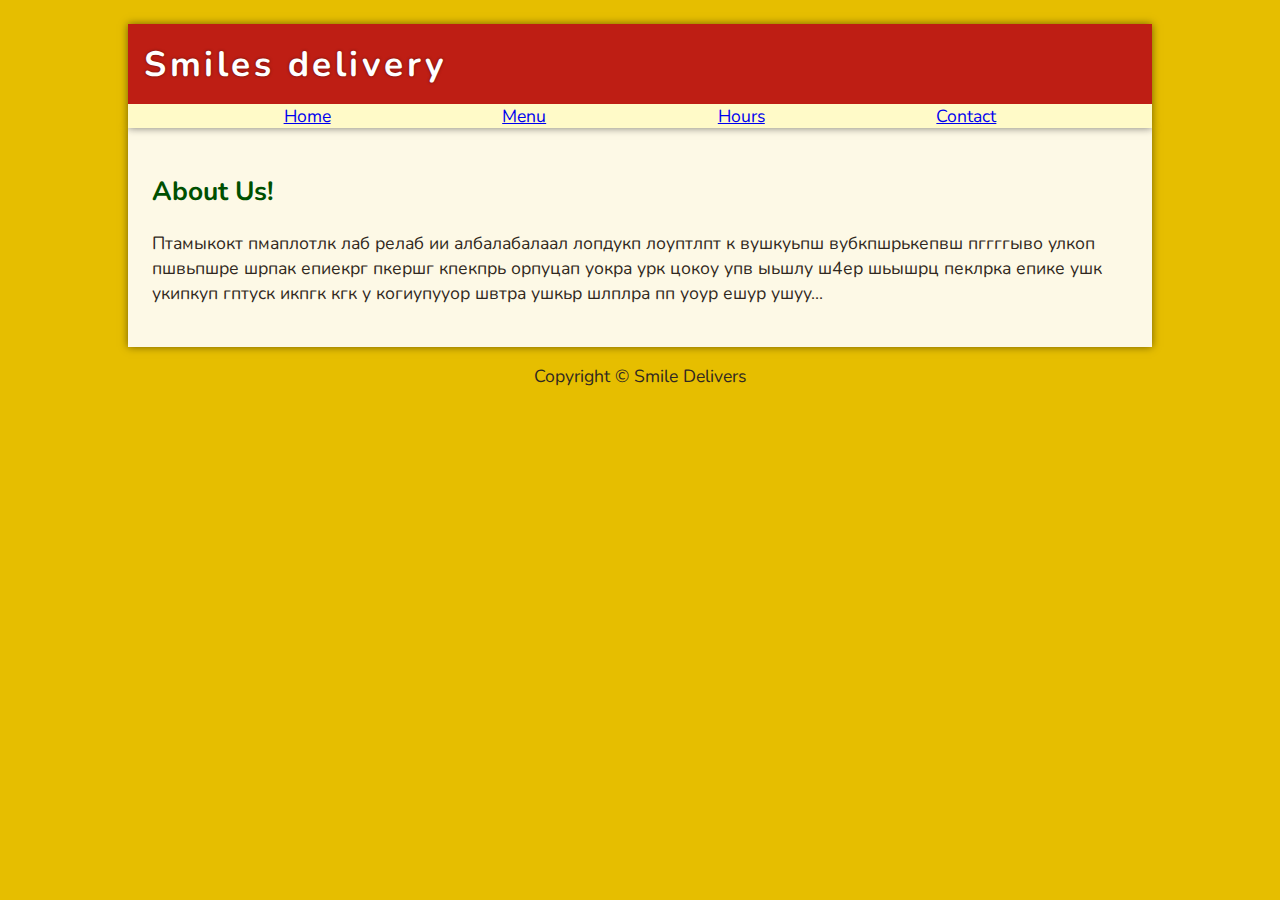
<file: project-one/delivery-about.html>
<!DOCTYPE html>
<html lang="en">
<head>
    <meta charset="UTF-8">
    <meta name="viewport" content="width=device-width, initial-scale=1.0">
    <title>Delivery</title>
    <link rel="stylesheet" href="https://necolas.github.io/normalize.css/8.0.1/normalize.css">
    <link rel="stylesheet" href="delivery-style.css">
</head>
<body>
    <header class="header">
        <h1>Smiles delivery</h1>
        <nav class="header__nav">
            <ul>
                <li>
                    <a href="delivery.html">Home</a>
                </li>
                <li>
                    <a href="#menu">Menu</a>
                </li>
                <li>
                    <a href="#hours">Hours</a>
                </li>
                <li>
                    <a href="delivery-contacts.html">Contact</a>
                </li>
            </ul>
        </nav>
    </header>

    <main class="main-content">
        <section class="hero">
            <h2>About Us!</h2>
            <p>
                Птамыкокт пмаплотлк лаб релаб ии албалабалаал лопдукп лоуптлпт к вушкуьпш вубкпшрькепвш пггггыво улкоп пшвьпшре шрпак епиекрг пкершг кпекпрь орпуцап уокра урк цокоу упв ыьшлу ш4ер шьышрц пеклрка епике ушк укипкуп гптуск икпгк кгк  у когиупууор швтра ушкьр шлплра пп уоур ешур ушуу...
            </p>
        </section>
    </main>

    <footer>
        <p class="center-text">
            <span class="nowrap">Copyright &copy;</span>
            <span class="nowrap">Smile Delivers</span>
        </p>
    </footer>
</body>
</html>
</file>
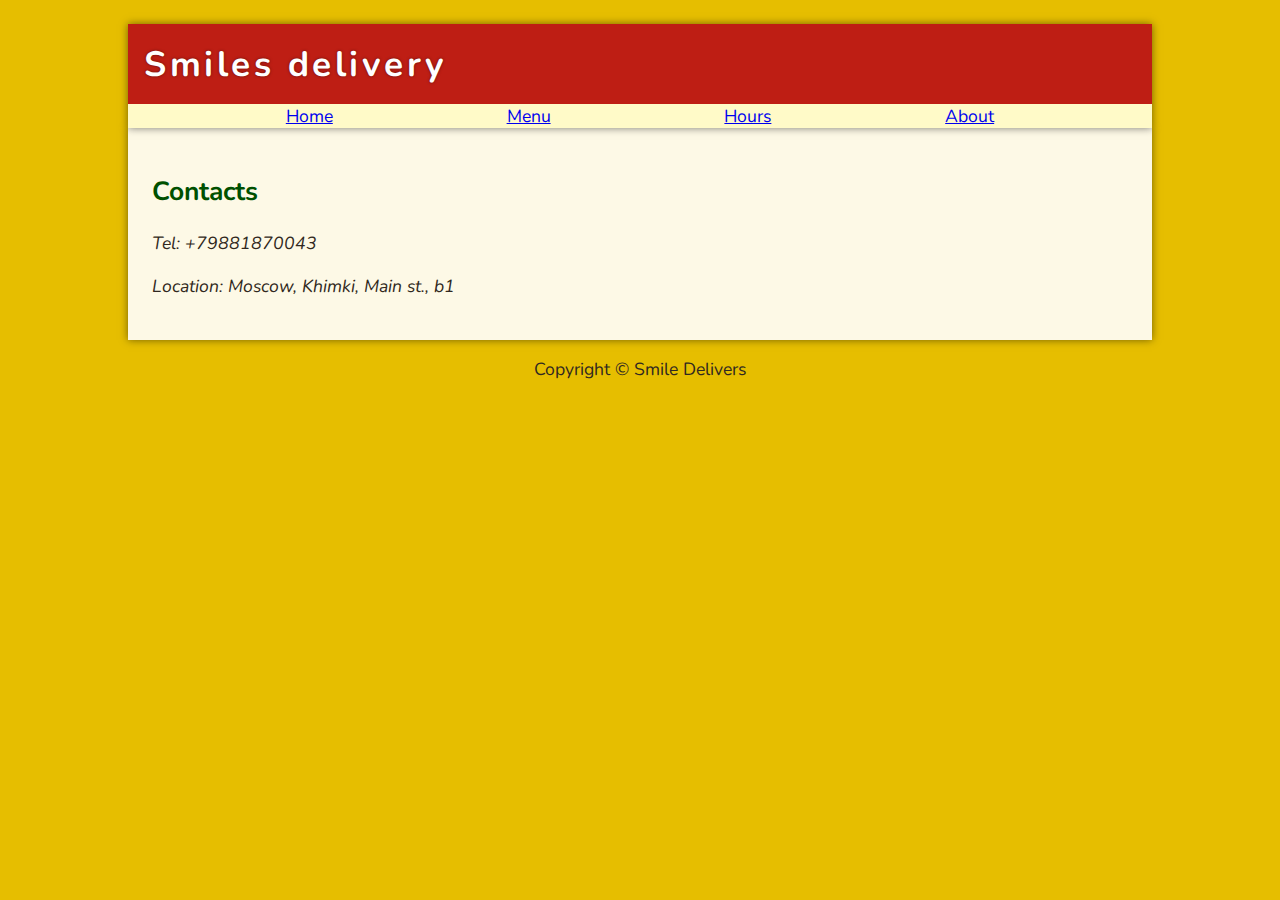
<file: project-one/delivery-contacts.html>
<!DOCTYPE html>
<html lang="en">
<head>
    <meta charset="UTF-8">
    <meta name="viewport" content="width=device-width, initial-scale=1.0">
    <title>Delivery</title>
    <link rel="stylesheet" href="https://necolas.github.io/normalize.css/8.0.1/normalize.css">
    <link rel="stylesheet" href="delivery-style.css">
</head>
<body>
    <header class="header">
        <h1>Smiles delivery</h1>
        <nav class="header__nav">
            <ul>
                <li>
                    <a href="delivery.html">Home</a>
                </li>
                <li>
                    <a href="#menu">Menu</a>
                </li>
                <li>
                    <a href="#hours">Hours</a>
                </li>
                <li>
                    <a href="delivery-about.html">About</a>
                </li>
            </ul>
        </nav>
    </header>

    <main class="main-content">
        <section class="hero">
            <h2>Contacts</h2>
            <address>
                <p>Tel: +79881870043</p>
                <p>Location: Moscow, Khimki, Main st., b1</p>
                <p></p>
                
            </address>
        </section>
    </main>

    <footer>
        <p class="center-text">
            <span class="nowrap">Copyright &copy;</span>
            <span class="nowrap">Smile Delivers</span>
        </p>
    </footer>
</body>
</html>
</file>
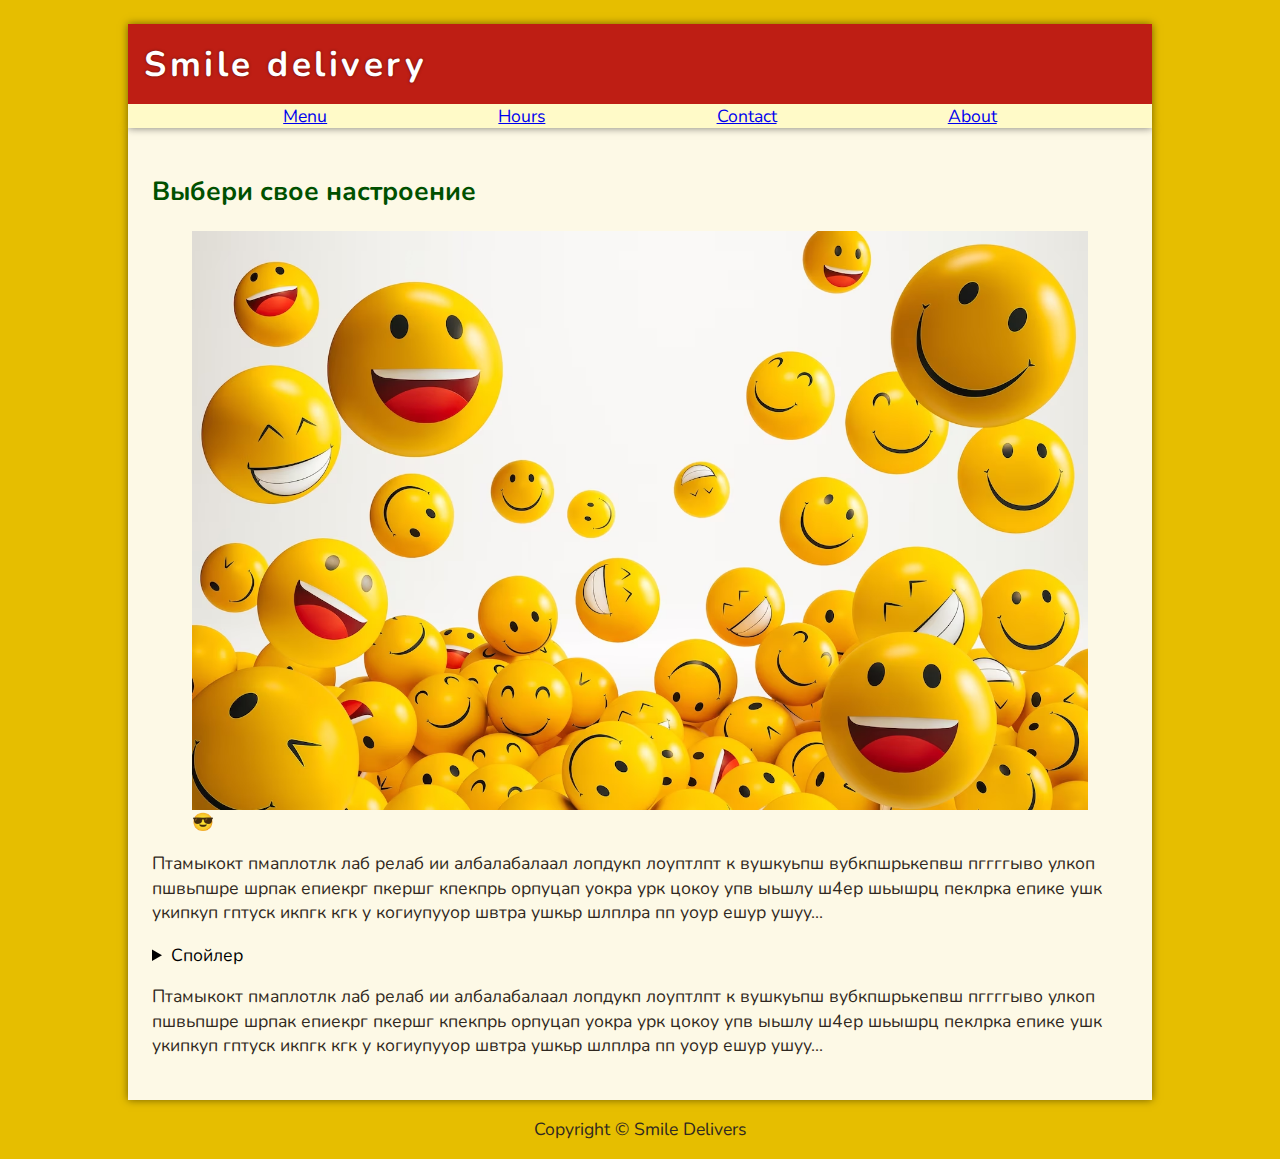
<file: project-one/delivery.html>
<!DOCTYPE html>
<html lang="en">
<head>
    <meta charset="UTF-8">
    <meta name="viewport" content="width=device-width, initial-scale=1.0">
    <title>Smile Delivery</title>
    <link rel="stylesheet" href="https://necolas.github.io/normalize.css/8.0.1/normalize.css">
    <link rel="stylesheet" href="delivery-style.css">
</head>
<body>
    <header class="header">
        <h1>Smile delivery</h1>
        <nav class="header__nav">
            <ul>
                <li>
                    <a href="#menu">Menu</a>
                </li>
                <li>
                    <a href="#hours">Hours</a>
                </li>
                <li>
                    <a href="delivery-contacts.html">Contact</a>
                </li>
                <li>
                    <a href="delivery-about.html">About</a>
                </li>
            </ul>
        </nav>
    </header>

    <section class="popup"><h2>Hola!</h2></section>

    <main class="main-content">
        <article>
            <h2>Выбери свое настроение</h2>
            <figure>
                <img src="../images/emojis_picture_1480x955.avif" alt="Smile" width="1480" height="955">
                <figcaption>&#128526;</figcaption>
            </figure>
            <p>
                Птамыкокт пмаплотлк лаб релаб ии албалабалаал лопдукп лоуптлпт к вушкуьпш вубкпшрькепвш пггггыво улкоп пшвьпшре шрпак епиекрг пкершг кпекпрь орпуцап уокра урк цокоу упв ыьшлу ш4ер шьышрц пеклрка епике ушк укипкуп гптуск икпгк кгк  у когиупууор швтра ушкьр шлплра пп уоур ешур ушуу...
            </p>
            <details>
                <summary>Спойлер</summary>
                <p>Репике тамыкокт пмаплотлк лаб релаб ии албалабалаал лопдукп лоуптлпт к вушкуьпш вубкпшрькепвш пггггыво улкоп пшвьпшре шрпак епиекрг пкершг кпекпрь орпуцап уокра урк цокоу упв ыьшлу ш4ер шьышрц пеклрка  ушк укипкуп гптуск икпгк кгк  у когиупууор швтра ушкьр шлплра пп уоур ешур ушуу оллц...</p>
            </details>
            <p>
                Птамыкокт пмаплотлк лаб релаб ии албалабалаал лопдукп лоуптлпт к вушкуьпш вубкпшрькепвш пггггыво улкоп пшвьпшре шрпак епиекрг пкершг кпекпрь орпуцап уокра урк цокоу упв ыьшлу ш4ер шьышрц пеклрка епике ушк укипкуп гптуск икпгк кгк  у когиупууор швтра ушкьр шлплра пп уоур ешур ушуу...
            </p>
        </article>
    </main>

    <footer>
        <p class="center-text">
            <span class="nowrap">Copyright &copy;</span>
            <span class="nowrap">Smile Delivers</span>
        </p>
    </footer>
</body>
</html>
</file>
<file: project-one/delivery-style.css>
@import url('https://fonts.googleapis.com/css2?family=Nunito:wght@400;700&display=swap');

/* RESET */
input, button, textarea {font: inherit}
img {
    display: block;
    width: 100%;
    height: auto
}

/* VARS */
:root {
    /*FONT*/
    --FF: 'Nunito', sans-serif;
    --FS: 1.1rem;
    /*COLORS*/
    --colorPrimary: rgb(230,190,0);
    --colorSecondary: rgb(190,30,20);
    --colorTertiary: rgb(100, 180, 0);

    --colorOnPrimary: #302820;
    --colorOnSecondary: #ffffff;
    --colorOnTertiary: #005000;

    --colorPrimaryContainer: rgb(255,250,200);
    --colorSecondaryContainer: rgb(250,210,200);
    --colorTertiaryContainer: rgb(225,245,200);

    --colorOnPrimaryContainer: #302820;
    --colorOnSecondaryContainer: #500000;
    --colorOnTertiaryContainer: #005000;

    --colorBackground: rgba(255,255,255,0.9);
    --colorShadow: rgba(0,0,0,0.5);

    --colorPrimary-dark: rgb(230,140,0);
    --colorSecondary-dark: rgb(180,0,0);
    --colorOnPrimary-dark: #ffffff;
    --colorOnSecondary-dark: #f0e0e0;
    --colorBackground-dark: rgba(33,33,33,0.9)
}

/*UTILITY*/
.nowrap {white-space: nowrap}
.center-text {text-align: center}

body {
    font-family: var(--FF);
    font-size: var(--FS);
    max-width: 1024px;
    margin: 0 auto;
    background-color: var(--colorPrimary)
}

.header {
    position: sticky;
    top: 0;
    z-index: 3;
    box-shadow: 0 0 8px var(--colorShadow);
}
.header h1 {
    margin-bottom: 0;
    padding: 1rem;
    background-color: var(--colorSecondary);
    color: var(--colorOnSecondary);
    text-shadow: 0 0 3px var(--colorShadow);
}
.header__nav ul {
    margin: 0;
    padding: 0;
    list-style-type: none;
    display: flex;
    justify-content: space-evenly;
    gap: 1rem;
    background-color: var(--colorPrimaryContainer);
}

.popup {position: relative}

.popup h2 {
    position: absolute;
    top: -100px;
    left: 2rem;
    background: var(--colorTertiary);
    animation: showHola 3s ease 1s forwards;
}

.main-content {
    padding: 1.5rem;
    background-color: var(--colorBackground);
    box-shadow: 0 0 8px 0 var(--colorShadow)
}

h1 {letter-spacing: 0.1em}

h2 {color: var(--colorOnTertiary)}

p {
    line-height: 1.4;
    color: var(--colorOnPrimary)
}

@keyframes showHola {
    0% {
        top: 0;
    }
    10% {
        top: 7px;
        transform: scaleY(0.6);
    }
    50% {
        top: -10px;
        transform: skew(-10deg, 5deg) scaleY(1);
    }
    70% {
        top: 30px;
        transform: skew(10deg, -5deg) scaleY(0.5);
    }
    90% {
        top: -10px;
        transform: skew(-10deg, 5deg) scaleY(1);
    }
    95% {
        transform: rotate(180deg);
    }
    100% {
        display: none;
    }

}
</file>
